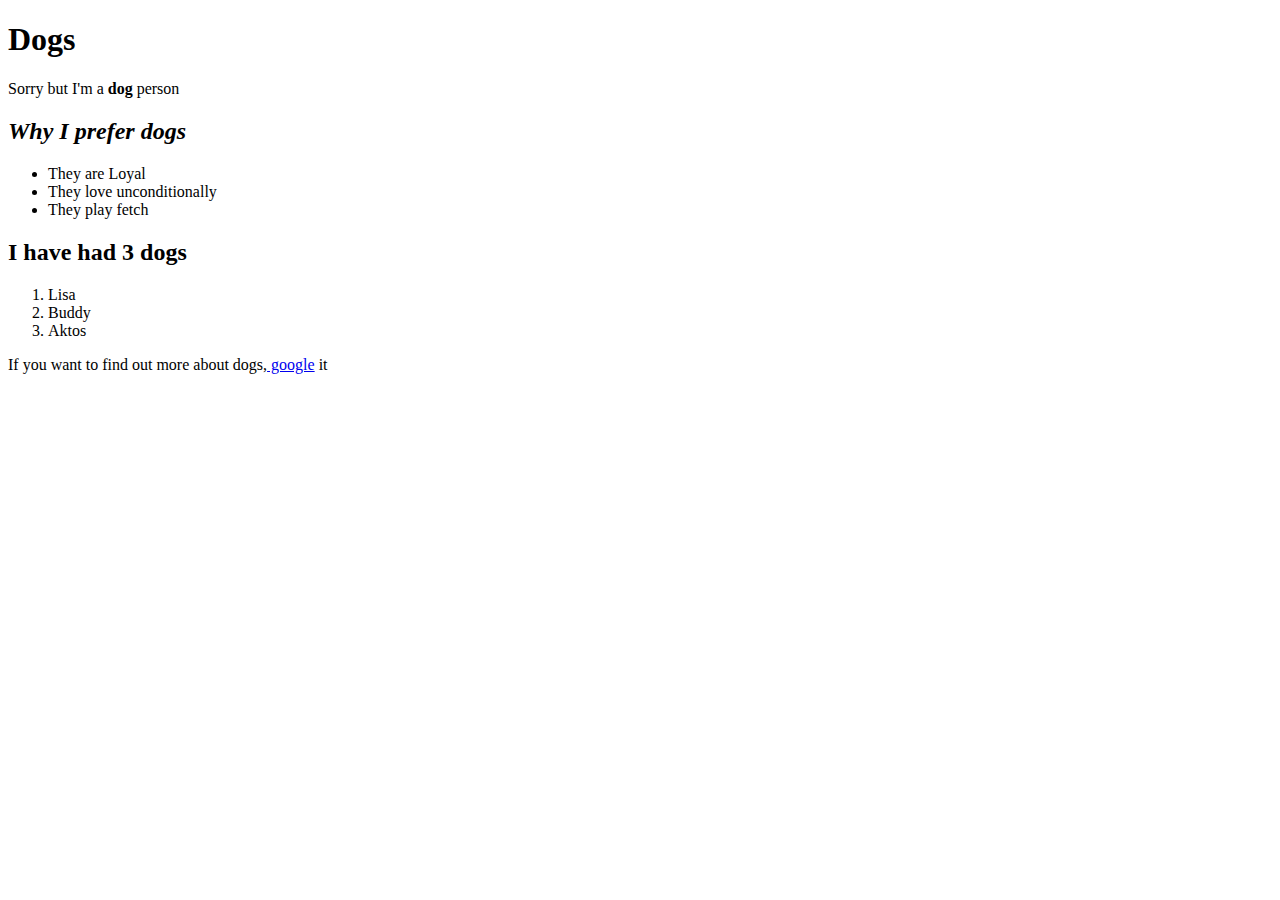
<file: html/web_basics/index.html>
<!DOCTYPE html>
<html>
<head>
	<title>Dogs</title>
</head>
<body>
	<h1>Dogs</h1>
	<p>Sorry but I'm a <strong>dog</strong> person</p>
	<h2><em>Why I prefer dogs</em></h2>
	<ul>
		<li>They are Loyal</li>
		<li>They love unconditionally</li>
		<li>They play fetch</li>
	</ul>
	<h2>I have had 3 dogs</h2>
	<ol>
		<li>Lisa</li>
		<li>Buddy</li>
		<li>Aktos</li>
	</ol>
	<p>If you want to find out more about dogs,<a href="https://www.google.com/?gws_rd=ssl"> google</a> it</p>

</body>
</html>
</file>
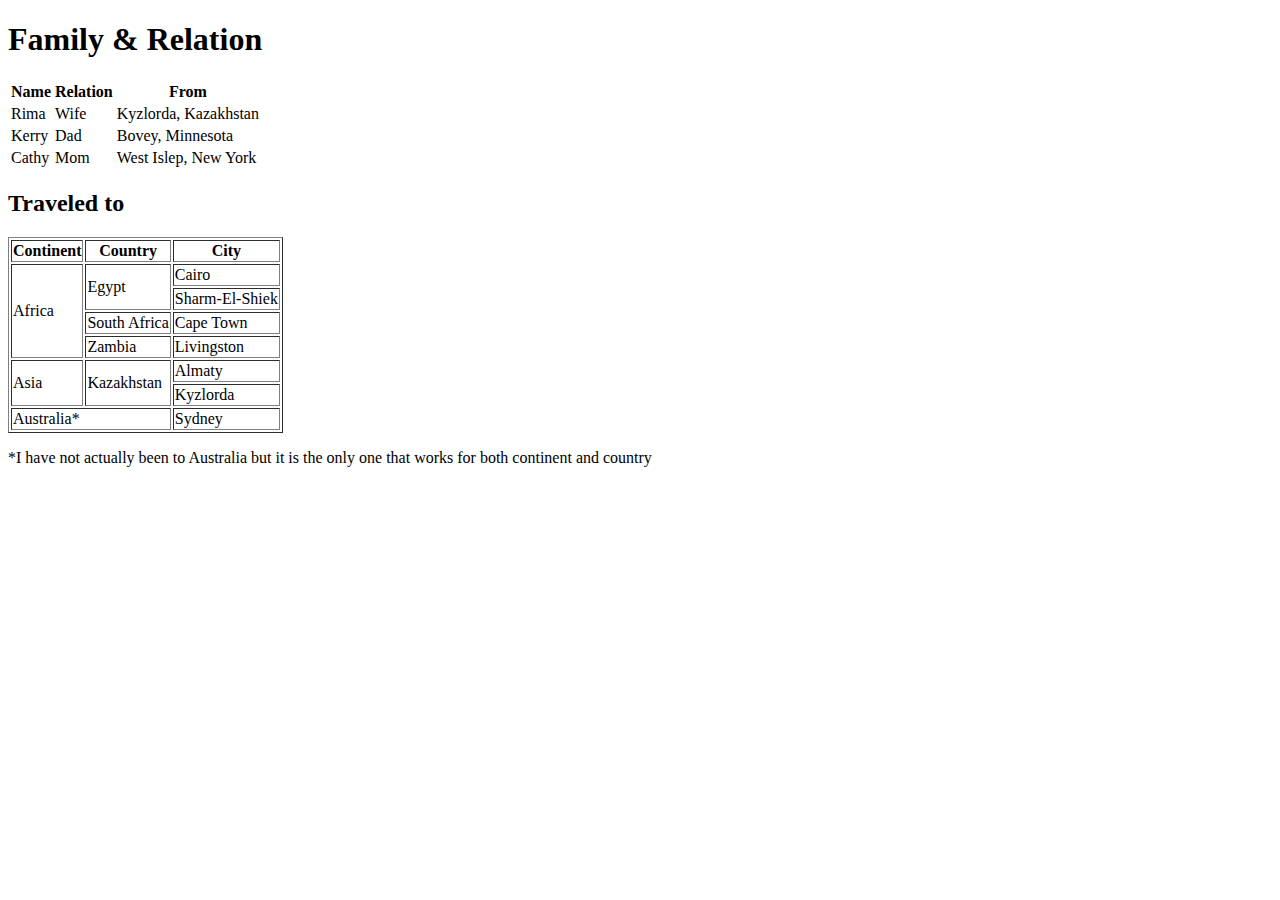
<file: table-practice.html>
<!DOCTYPE html>
<html>
<head>
	<title>Practice Table</title>
</head>
<body>
<h1>Family & Relation</h1>
<table>
	<tr>
		<th>Name</th>
		<th>Relation</th>
		<th>From</th>
	</tr>
	<tr>
		<td>Rima</td>
		<td>Wife</td>
		<td>Kyzlorda, Kazakhstan</td>
	</tr>
	<tr>	
		<td>Kerry</td>
		<td>Dad</td>
		<td>Bovey, Minnesota</td>
	</tr>
	<tr>
		<td>Cathy</td>
		<td>Mom</td>
		<td>West Islep, New York</td>
	</tr>
</table>
<h2>Traveled to</h2>
<table border=1>
	<tr>
		<th>Continent</th>
		<th>Country</th>
		<th>City</th>
	</tr>
	<tr>
		<td rowspan="4">Africa</td>
		<td rowspan="2">Egypt</td>
		<td>Cairo</td>
	</tr>
	<tr>
		<td>Sharm-El-Shiek</td>
	</tr>
	<tr>
		<td>South Africa</td>
		<td>Cape Town</td>
	</tr>
	<tr>
		<td>Zambia</td>
		<td>Livingston</td>
	</tr>
	<tr>
		<td rowspan="2">Asia</td>
		<td rowspan="2">Kazakhstan</td>
		<td>Almaty</td>
	</tr>
	<tr>
		<td>Kyzlorda</td>
	</tr>
	<tr>
		<td colspan="2">Australia*</td>
		<td>Sydney</td>
	</tr>
</table>
<p>*I have not actually been to Australia but it is the only one that works for both continent and country</p>
</body>

</html>
</file>
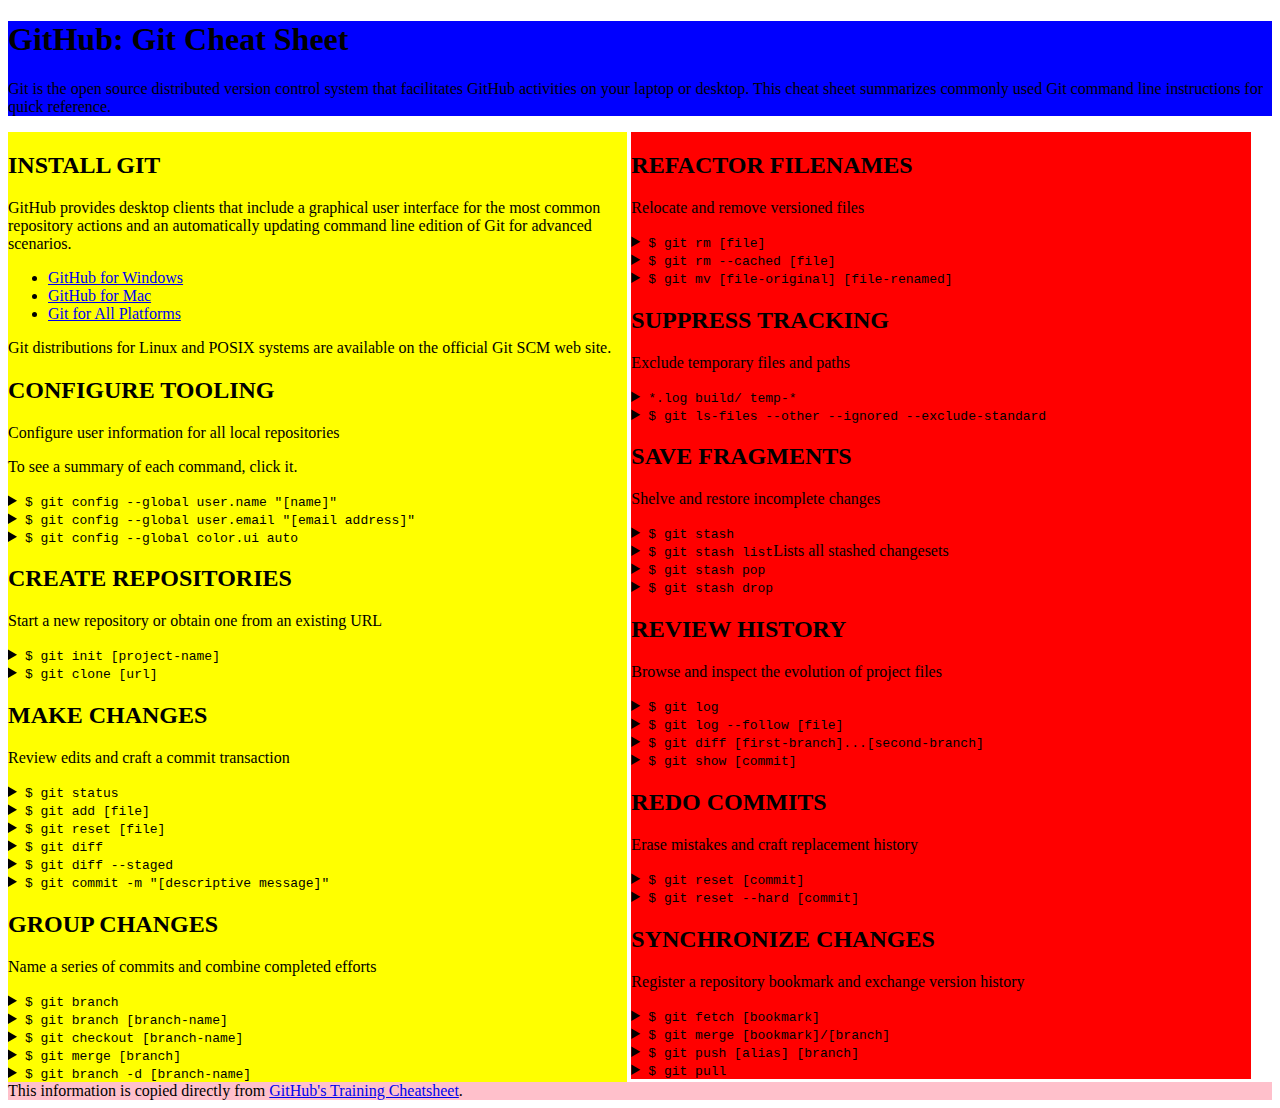
<file: css/gps/gps2-1.html>
<!--
Write your names here:
1.
2.
We spent [#] hours on this challenge.
-->

<!-- This challenge uses HTML5 syntax that may not be available in all browsers (It works in Chrome and Safari, from my testing. (<details> and<summary>). -->

<!DOCTYPE html>
<html lang="en">
  <head>
    <meta charset="UTF-8">
    <link rel="stylesheet" href="gps2-1.css">  <!-- Insert a link to the stylesheet here -->
    <title>Git Cheat Sheet</title>
  </head>

  <body>
    <header>
      <h1>GitHub: Git Cheat Sheet</h1>
      <p>Git is the open source distributed version control system that
        facilitates GitHub activities on your laptop or desktop.
        This cheat sheet summarizes commonly used Git command line
        instructions for quick reference.</p>
    </header>

    <section class="column-1">
      <article>
        <h2>INSTALL GIT</h2>
        <p>GitHub provides desktop clients that include a graphical user
        interface for the most common repository actions and an automatically
        updating command line edition of Git for advanced scenarios.</p>
        <ul>
          <li><a href="https://windows.github.com">GitHub for Windows</a></li>
          <li><a href="https://mac.github.com">GitHub for Mac</a></li>
          <li><a href="http://git-scm.com">Git for All Platforms</a></li>
        </ul>

        Git distributions for Linux and POSIX systems are available on the
        official Git SCM web site.
      </article>

      <article>
        <h2>CONFIGURE TOOLING</h2>
        <p>Configure user information for all local repositories</p>
        <p> To see a summary of each command, click it.</p>

        <details>
          <summary><code>$ git config --global user.name "[name]"</code></summary>
          <p>Sets the name you want attached to your commit transactions</p>
        </details>

        <details>
          <summary><code>$ git config --global user.email "[email address]"</code></summary>
          <p>Sets the email you want atached to your commit transactions</p>
        </details>

        <details>
          <summary><code>$ git config --global color.ui auto</code></summary>
          <p>Enables helpful colorization of command line output</p>
        </details>
      </article>

      <article>
        <h2>CREATE REPOSITORIES</h2>
        <p>Start a new repository or obtain one from an existing URL</p>

        <details>
          <summary><code>$ git init [project-name]</code></summary>
          <p>Creates a new local repository with the specified name</p>
        </details>

        <details>
          <summary><code>$ git clone [url]</code></summary>
          <p>Downloads a project and its entire version history</p>
        </details>
      </article>

      <article>
        <h2>MAKE CHANGES</h2>
        <p>Review edits and craft a commit transaction</p>

        <details>
          <summary><code>$ git status</code></summary>
          <p>Lists all new or modified files to be committed</p>
        </details>

        <details>
          <summary><code>$ git add [file]</code></summary>
          <p>Snapshots the file in preparation for versioning</p>
        </details>

        <details>
          <summary><code>$ git reset [file]</code></summary>
          <p>Unstages the file, but preserve its contents</p>
        </details>

        <details>
          <summary><code>$ git diff</code></summary>
          <p>Shows file differences not yet staged</p>
        </details>

        <details>
          <summary><code>$ git diff --staged</code></summary>
          <p>Shows file differences between staging and the last file version</p>
        </details>

        <details>
          <summary><code>$ git commit -m "[descriptive message]"</code></summary>
          <p>Records file snapshots permanently in version history</p>
        </details>
      </article>

      <article>
        <h2>GROUP CHANGES</h2>
        <p>Name a series of commits and combine completed efforts</p>

        <details>
          <summary><code>$ git branch</code></summary>
          <p>Lists all local branches in the current repository</p>
        </details>

        <details>
          <summary><code>$ git branch [branch-name]</code></summary>
          <p>Creates a new branch</p>
        </details>

        <details>
          <summary><code>$ git checkout [branch-name]</code></summary>
          <p>Switches to the specified branch and updates the working directory</p>
        </details>

        <details>
          <summary><code>$ git merge [branch]</code></summary>
          <p>Combines the specified branch’s history into the current branch</p>
        </details>

        <details>
          <summary><code>$ git branch -d [branch-name]</code></summary>
          <p>Deletes the specified branch</p>
        </details>
      </article>
    </section>

    <section class="column-2">
      <article>
        <h2>REFACTOR FILENAMES</h2>
        <p>Relocate and remove versioned files</p>

        <details>
          <summary><code>$ git rm [file]</code></summary>
          <p>Deletes the file from the working directory and stages the deletion</p>
        </details>

        <details>
          <summary><code>$ git rm --cached [file]</code></summary>
          <p>Removes the file from version control but preserves the file locally</p>
        </details>

        <details>
          <summary><code>$ git mv [file-original] [file-renamed]</code></summary>
          <p>Changes the file name and prepares it for commit</p>
        </details>
      </article>

      <article>
        <h2>SUPPRESS TRACKING</h2>
        <p>Exclude temporary files and paths</p>

        <details>
          <summary><code>*.log
                    build/
                    temp-*
          </code></summary>
          <p>A text file named .gitignore suppresses accidental versioning of files and paths matching the specified paterns</p>
        </details>

        <details>
          <summary><code>$ git ls-files --other --ignored --exclude-standard</code></summary>
          <p>Lists all ignored files in this project</p>
        </details>
      </article>

      <article>
        <h2>SAVE FRAGMENTS</h2>
        <p>Shelve and restore incomplete changes</p>

        <details>
          <summary><code>$ git stash</code></summary>
          <p>Temporarily stores all modified tracked files</p>
        </details>

        <details>
          <summary><code>$ git stash list</code>Lists all stashed changesets</summary>
          <p></p>
        </details>

        <details>
          <summary><code>$ git stash pop</code></summary>
          <p>Restores the most recently stashed files</p>
        </details>

        <details>
          <summary><code>$ git stash drop</code></summary>
          <p>Discards the most recently stashed changeset</p>
        </details>

      </article>

      <article>
        <h2>REVIEW HISTORY</h2>
        <p>Browse and inspect the evolution of project files</p>

        <details>
          <summary><code>$ git log</code></summary>
          <p>Lists version history for the current branch</p>
        </details>

        <details>
          <summary><code>$ git log --follow [file]</code></summary>
          <p>Lists version history for a file, including renames</p>
        </details>

        <details>
          <summary><code>$ git diff [first-branch]...[second-branch]</code></summary>
          <p>Shows content differences between two branches</p>
        </details>

        <details>
          <summary><code>$ git show [commit]</code></summary>
          <p>Outputs metadata and content changes of the specified commit</p>
        </details>
      </article>

      <article>
        <h2>REDO COMMITS</h2>
        <p>Erase mistakes and craft replacement history</p>

        <details>
          <summary><code>$ git reset [commit]</code></summary>
          <p>Undoes all commits after [commit], preserving changes locally</p>
        </details>

        <details>
          <summary><code>$ git reset --hard [commit]</code></summary>
          <p>Discards all history and changes back to the specified commit</p>
        </details>
      </article>

      <article>
        <h2>SYNCHRONIZE CHANGES</h2>
        <p>Register a repository bookmark and exchange version history</p>

        <details>
          <summary><code>$ git fetch [bookmark]</code></summary>
          <p>Downloads all history from the repository bookmark</p>
        </details>

        <details>
          <summary><code>$ git merge [bookmark]/[branch]</code></summary>
          <p>Combines bookmark’s branch into current local branch</p>
        </details>

        <details>
          <summary><code>$ git push [alias] [branch]</code></summary>
          <p>Uploads all local branch commits to GitHub</p>
        </details>

        <details>
          <summary><code>$ git pull</code></summary>
          <p>Downloads bookmark history and incorporates changes</p>
        </details>
      </article>
    </section>

    <footer>
      This information is copied directly from <a href="https://training.github.com/kit/downloads/github-git-cheat-sheet.pdf">GitHub's Training Cheatsheet</a>.
    </footer>
  <!-- Add your reflection here as a comment. -->
  </body>
</html>
</file>
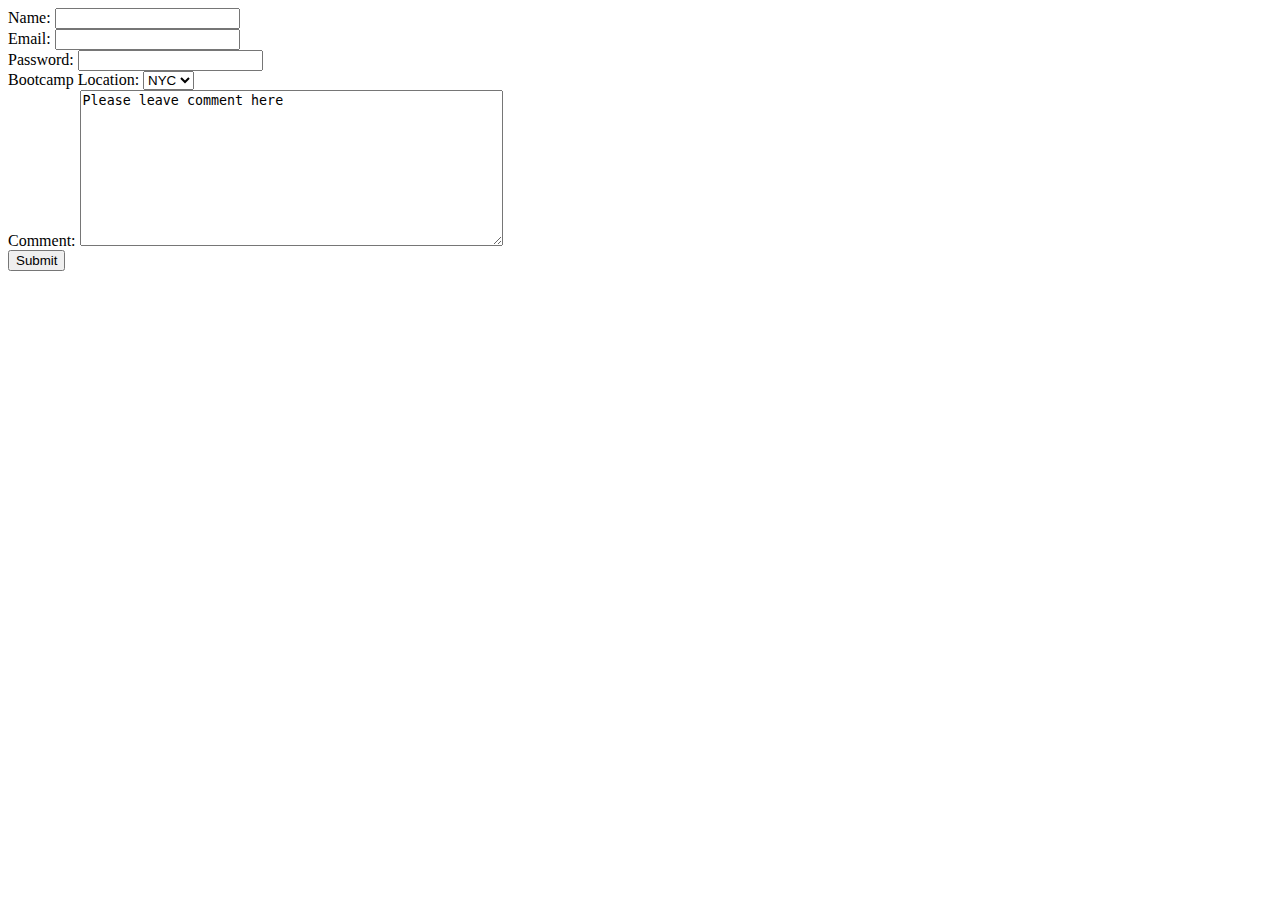
<file: html/forms/practice-form.html>
<!DOCTYPE html>
<html>
<head>
	<title>Bootcamp</title>
</head>
<body>
	<form action="success.html" method="post">
		<div>	
			<label>Name:</label>
			<input type="text" name="name">
		</div>
		<div>	
			<label>Email:</label>
			<input type="email" name="email">
		</div>		
		<div>
			<label>Password:</label>
			<input type="password" name="password">
		</div>
		<div>
			<label>Bootcamp Location:</label>
			<select name="Bootcamp Location">
				<option value="NYC">NYC</option>  
				<option value="SF">SF</option>
				<option value="CHI">CHI</option>
			</select>	
		</div>
		<div>
			<label>Comment:</label>
			<textarea name="textarea" rows="10" cols="50">Please leave comment here</textarea>
		</div>
		<button type="submit">Submit</button>	
	</form>
</body>
</html>
</file>
<file: css/gps/gps2-1.css>
header {
	background-color: blue;
}

section {
	display: inline-block;
	width: 49%;
	vertical-align: top;
}

.column-1 {
	background-color: yellow;
}

.column-2 {
	background-color: red;
}

footer {
	background-color: pink;
}
</file>
